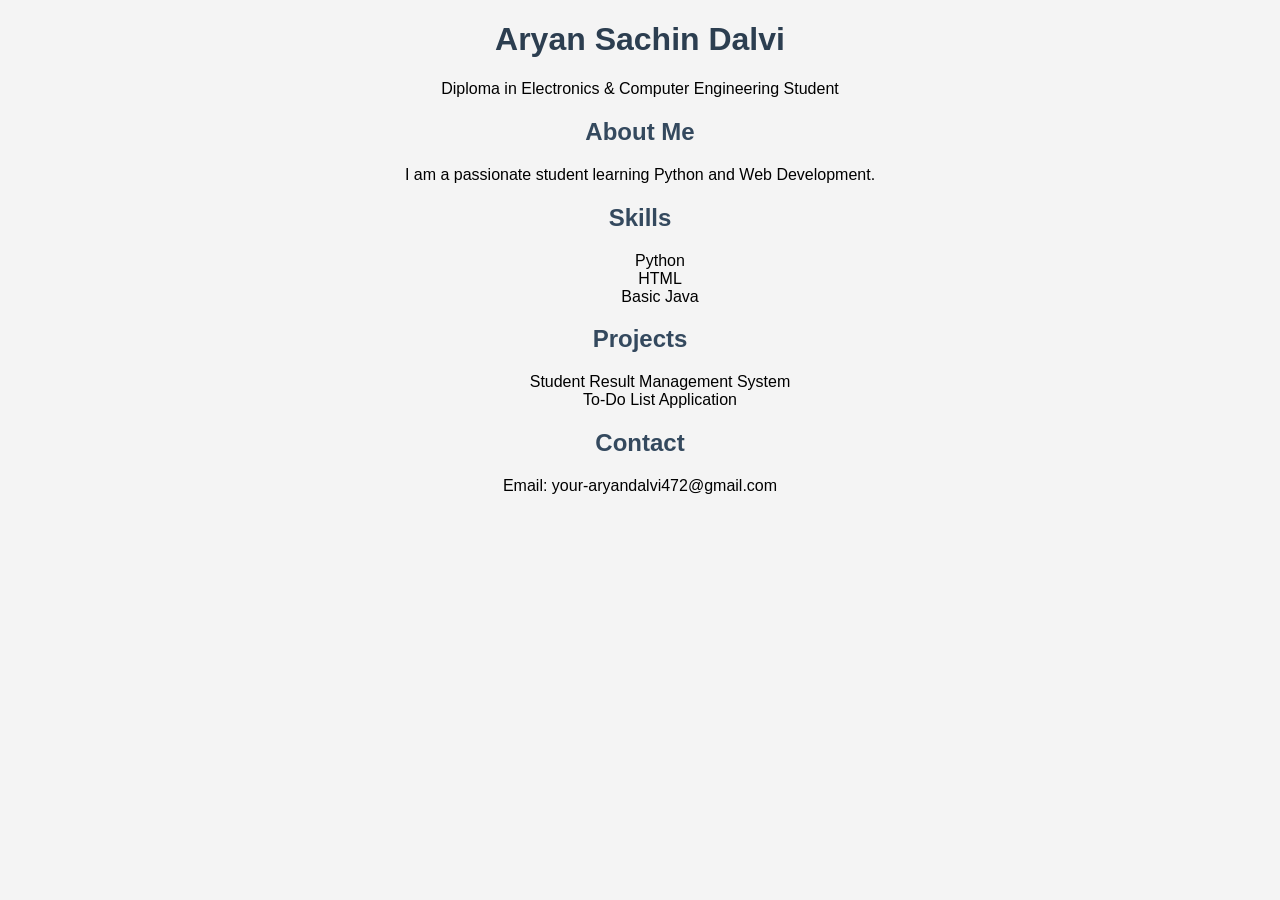
<file: index.html>
<!DOCTYPE html>
<html>
<head>
    <title>Aryan Dalvi | Portfolio</title>
    <link rel="stylesheet" href="style.css">
</head>
<body>

    <h1>Aryan Sachin Dalvi</h1>
    <p>Diploma in Electronics & Computer Engineering Student</p>

    <h2>About Me</h2>
    <p>I am a passionate student learning Python and Web Development.</p>

    <h2>Skills</h2>
    <ul>
        <li>Python</li>
        <li>HTML</li>
        <li>Basic Java</li>
    </ul>

    <h2>Projects</h2>
    <ul>
        <li>Student Result Management System</li>
        <li>To-Do List Application</li>
    </ul>

    <h2>Contact</h2>
    <p>Email: your-aryandalvi472@gmail.com</p>

</body>
</html>
</file>
<file: style.css>
body {
    font-family: Arial;
    background-color: #f4f4f4;
    text-align: center;
}

h1 {
    color: #2c3e50;
}

h2 {
    color: #34495e;
}

ul {
    list-style-type: none;
}
</file>
<file: student_result.css>
body {
    font-family: Arial;
    background-color: #f4f4f4;
    text-align: center;
}

h1 {
    color: #2c3e50;
}

h2 {
    color: #34495e;
}

ul {
    list-style-type: none;
}
</file>
